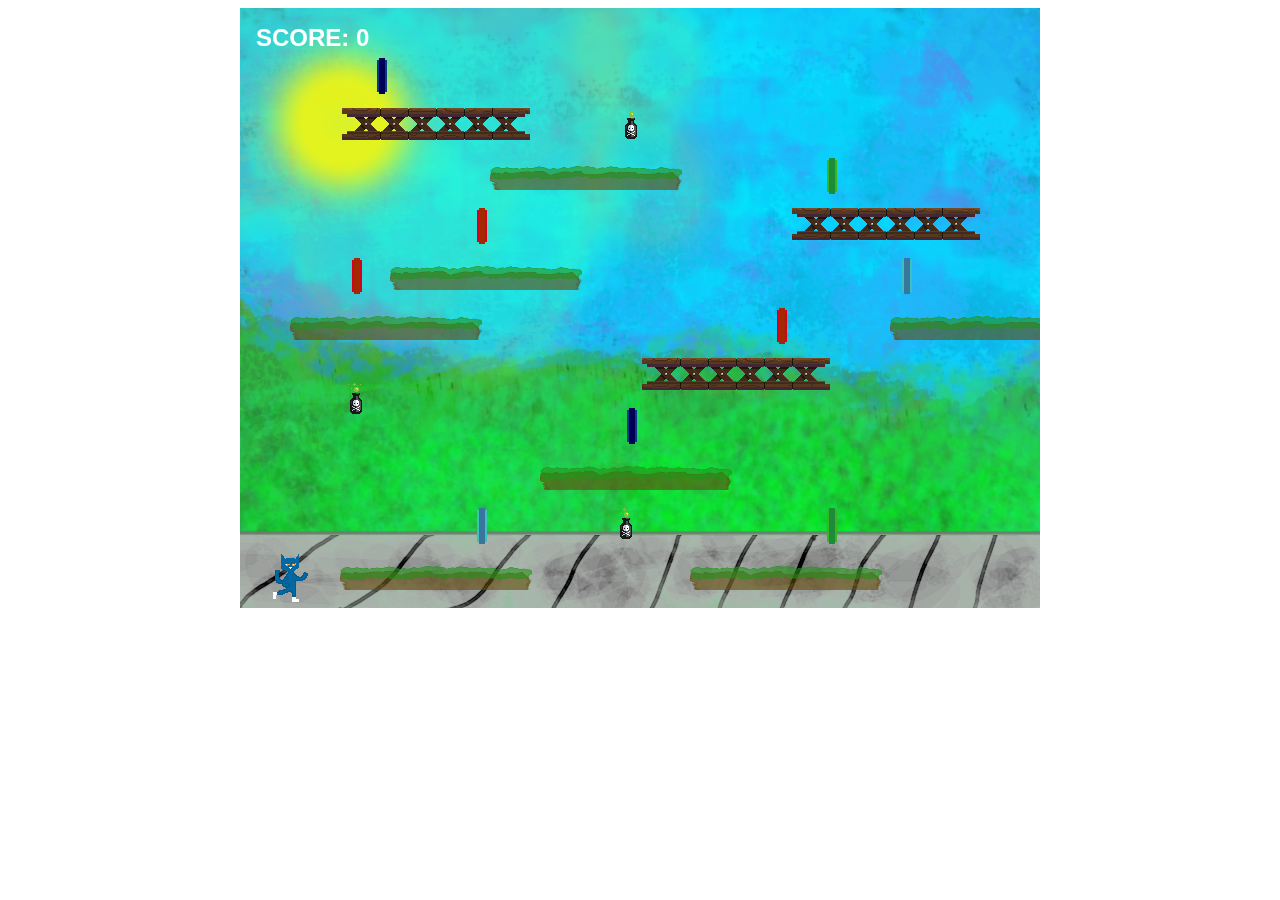
<file: projects/family/pete-the-cat-2/index.html>
<!doctype html>
<html>
    <head>
        <meta charset="UTF-8" />
        <title>Pete The Cat!</title>
        <style>
            html {  }
            canvas { margin:auto; }
        </style>
    </head>
    <body>
    <script src="phaser.js"></script>
    <script src="game.js"></script>
    </body>
</html>
</file>
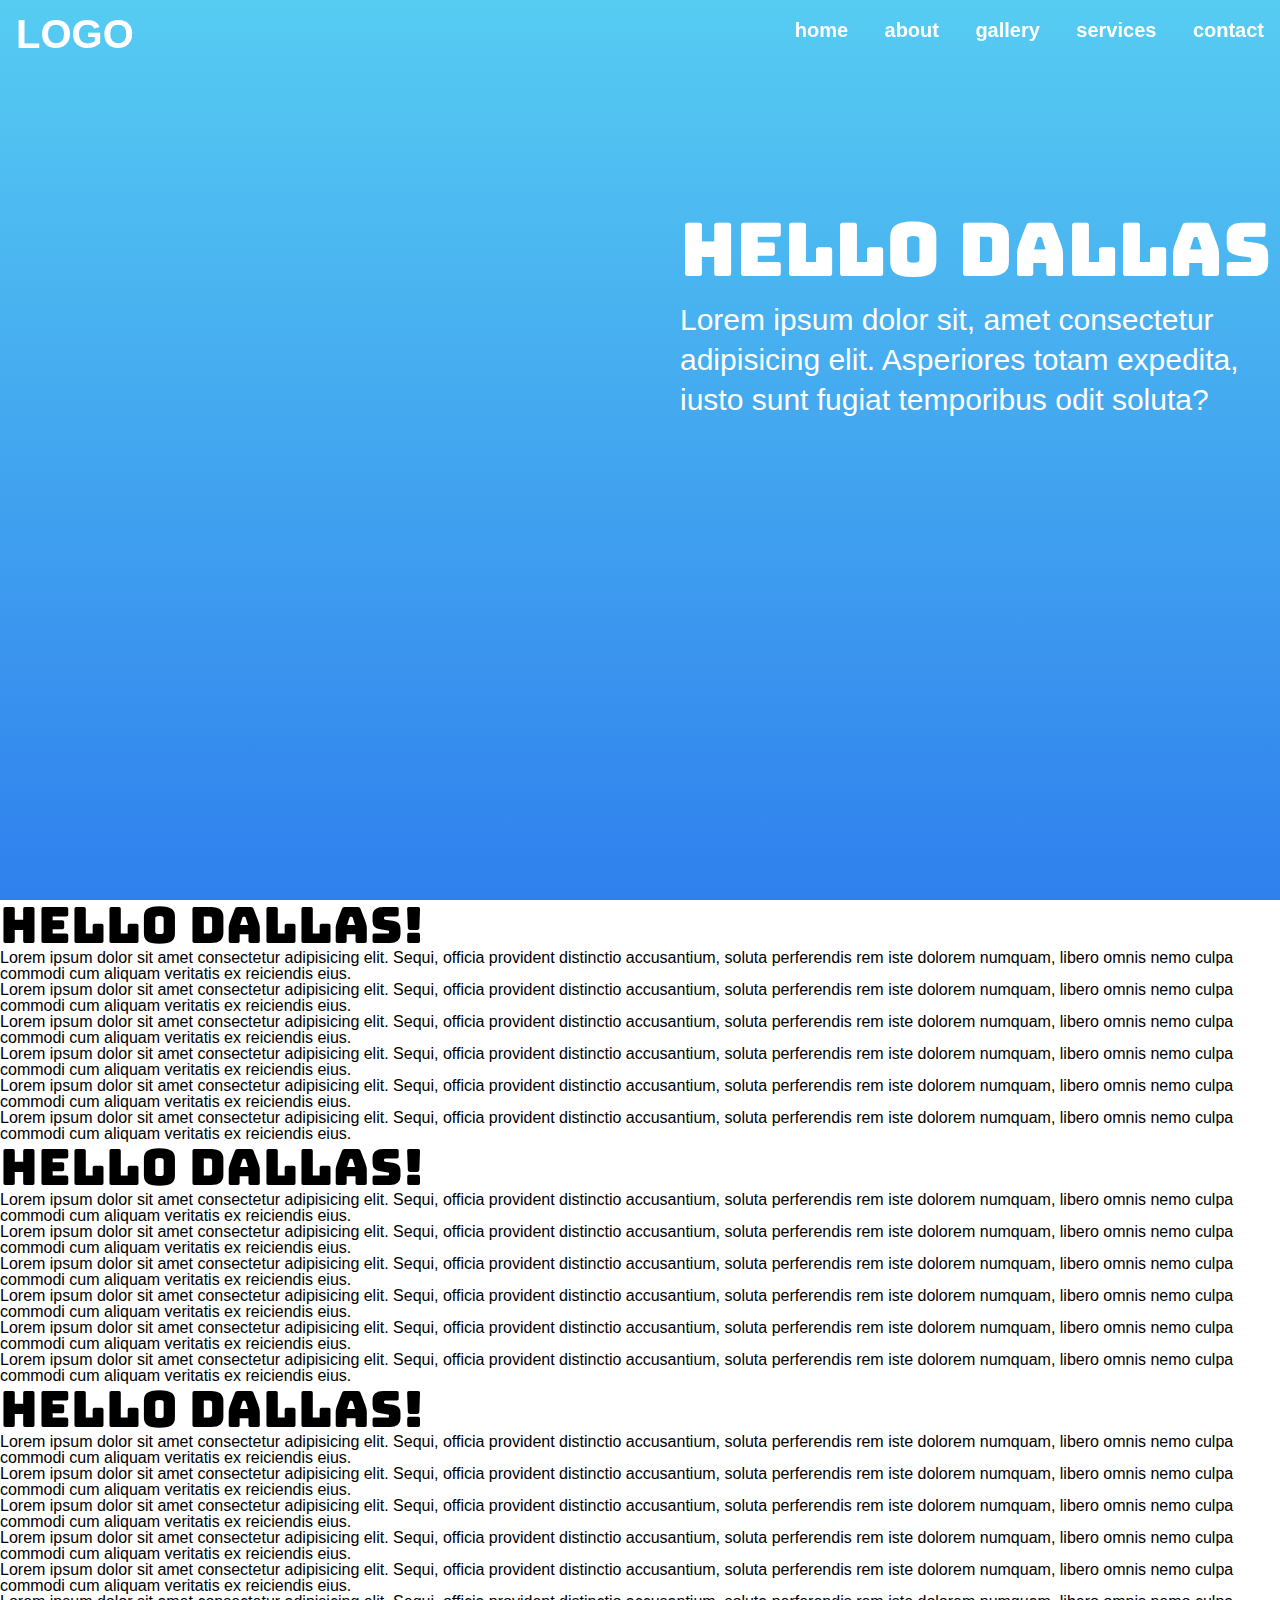
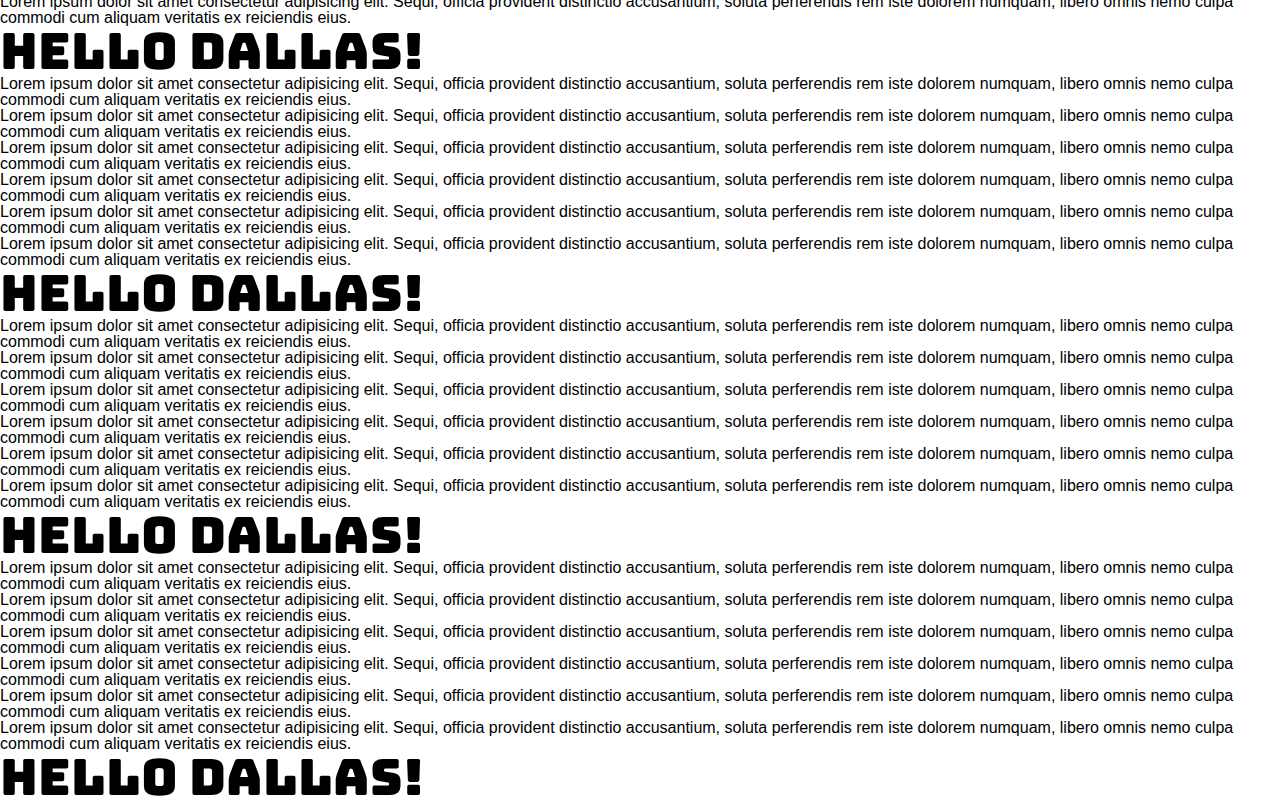
<file: projects/ideas/animations/fadingGradients/index.html>
<!DOCTYPE html>
<html lang="en">

<head>
  <meta charset="UTF-8">
  <meta name="viewport" content="width=device-width, initial-scale=1.0">
  <meta http-equiv="X-UA-Compatible" content="ie=edge">
  <title>Document</title>
  <link rel="stylesheet" href="reset.css">
  <link rel="stylesheet" href="style.css">
</head>

<body>
  <header>
    <nav>
      <div class="container">
          <div class="logo">LOGO</div>
          <ul>
            <li><a href="#Home">Home</a></li>
            <li><a href="#About">About</a></li>
            <li><a href="#Gallery">Gallery</a></li>
            <li><a href="#Services">Services</a></li>
            <li><a href="#Contact">Contact</a></li>
          </ul>
      </div>
    </nav>

    <div class="hero">
      <div class="container">
          <div class="heroCopy">
              <h1>Hello Dallas</h1>
              <p>Lorem ipsum dolor sit, amet consectetur adipisicing elit. Asperiores totam expedita, iusto sunt fugiat
                temporibus odit soluta? </p>
            </div>
      </div>
      <svg id="Layer_1" data-name="Layer 1" xmlns="http://www.w3.org/2000/svg" viewBox="0 0 1397.91 390.69">
        <defs>
          <style>
            .cls-1 {
              fill: none;
              stroke: #fff;
              stroke-miterlimit: 10;
              stroke-width: 3px;
              fill-rule: evenodd;
            }
          </style>
        </defs>
        <title>DD Dallas Texas Night Skyline 23214</title>
        <path class="cls-1" d="M1400,503" transform="translate(-2.09 -33.6)" />
        <path class="cls-1" d="M2.09,422.79H8.94v-39H41.07v-7.56H66.32V340.61H80.2V319.07h23V294.59h24.11V282.17h8V272h46.75v40H197v44.76h12.53v19.5h11.1v-18h19.85v18h14.17v14.17h3.31V369.1h2.36V312.4h22.91V263.23h.29l10.94-64H318.6l10.94,64h.3v77.5l1.47,3.8h29.16v59.06h2.46v-8.86h1.79V282.63h20V209.76a34.17,34.17,0,0,1-5.24-4.27A33.15,33.15,0,0,1,369.7,182v0A33.34,33.34,0,0,1,403,148.71h0A33.36,33.36,0,0,1,436.24,182h0a33.2,33.2,0,0,1-9.77,23.51,33.58,33.58,0,0,1-6.18,4.87v65.51L434,293.26h3.82v10H441v95h5.95V292.09h27.4v23.37H478v2.94h3.22v-2.65h6.17v-7.34h7v-1.47h3.53v1.47h0v-45h1.32V261h1.07l.44-4.45L505,246.14l.52-4,2.3-.8,23.21-20.45h6.3l23.21,20.45,2.3.8.52,4,3.86,9.48v-191H571V56.89h6.28V49h6.81V40.39h9.68v-1h8.43v1h7.35V35.1h1.26v5.29h16.56V49h6.82v7.89h6.27v7.72h3.74v185.9H655V351.15h11.16v16.39h3.13v-9.13h6.32v-46h9.27V202.83h10.54V188l.18-.18,4.44-4.44.43-.44.44.44,4.44,4.44.18.17v6.16h1v-2.12h2.69v2.12h2.35v-.78h2.79v.78h2.35v-3.46h.9v3.46h2.15v-8.38h7.21v-6.93h3.47v-1.57h1.32v-26.4l4.62-4.63.44-.43.43.43,4.44,4.45.18.18v26.4h1.32v1.57h3.46v6.93h7.21v6.94h1.88V192h.45v.79h1.79v1.44h2.34v-.67h2.13v-1.67h2.46v1.67h2.35v.67H768V188l.18-.18,4.45-4.44.44-.44.42.44h0l4.44,4.44.18.17v14.8h10.54V348H805v25.58h11.14v14.25H818v13.92h3.12V258.35h13.3v-3.78h17.84a58.18,58.18,0,0,0,3.78-13.32c.39-2.25.69-4.63.93-7.08a2,2,0,0,1-1.18-1.71,2,2,0,0,1,1.48-1.85c.15-2.14.27-4.31.34-6.56V224h1.23v0h0a.13.13,0,0,0,0,.06c.07,2.24.19,4.41.34,6.55a2,2,0,0,1,1.48,1.85,2,2,0,0,1-1.18,1.71c.24,2.45.54,4.83.92,7.08a58.18,58.18,0,0,0,3.79,13.32h18.12v3.78h12.22v76h.78v1.29h2.08v15.41h4.11v3.6h4.63v5.14h3.73V334.26h2.63V323.12h9.83v11.14H933v-26h13.13V229.44H1018v89.1h13.14v71.74H1043V202.66c0-10.49,2.36-18.95,5.2-18.95,1.14,0,2.2,1.38,3.06,3.69h31.42a12,12,0,0,1,16.84,0h12.92c.86-2.31,1.92-3.69,3-3.69,1.42,0,2.72,2.12,3.66,5.54a54.3,54.3,0,0,1,1.55,13.41V259h5.93V247.68h24.08V259h18.61V247.68h12V332.3h5.22v-5.25h20.32V313.29h14.43v19h7.86v47.13h6.45v-7.62h9.29V327.05h40.65v10.5h21v31h4.58V361.8h40.65v46.1h19.84v4.39h11v6h2.8v4.47H1400"
          transform="translate(-2.09 -33.6)" />
      </svg>
    </div>
  </header>
  <section>
    <div class="container">
      <h1>Hello Dallas!</h1>
      <p>Lorem ipsum dolor sit amet consectetur adipisicing elit. Sequi, officia provident distinctio accusantium, soluta perferendis rem iste dolorem numquam, libero omnis nemo culpa commodi cum aliquam veritatis ex reiciendis eius.</p>
      <p>Lorem ipsum dolor sit amet consectetur adipisicing elit. Sequi, officia provident distinctio accusantium, soluta perferendis rem iste dolorem numquam, libero omnis nemo culpa commodi cum aliquam veritatis ex reiciendis eius.</p>
      <p>Lorem ipsum dolor sit amet consectetur adipisicing elit. Sequi, officia provident distinctio accusantium, soluta perferendis rem iste dolorem numquam, libero omnis nemo culpa commodi cum aliquam veritatis ex reiciendis eius.</p>
      <p>Lorem ipsum dolor sit amet consectetur adipisicing elit. Sequi, officia provident distinctio accusantium, soluta perferendis rem iste dolorem numquam, libero omnis nemo culpa commodi cum aliquam veritatis ex reiciendis eius.</p>
      <p>Lorem ipsum dolor sit amet consectetur adipisicing elit. Sequi, officia provident distinctio accusantium, soluta perferendis rem iste dolorem numquam, libero omnis nemo culpa commodi cum aliquam veritatis ex reiciendis eius.</p>
      <p>Lorem ipsum dolor sit amet consectetur adipisicing elit. Sequi, officia provident distinctio accusantium, soluta perferendis rem iste dolorem numquam, libero omnis nemo culpa commodi cum aliquam veritatis ex reiciendis eius.</p>
      <h1>Hello Dallas!</h1>
      <p>Lorem ipsum dolor sit amet consectetur adipisicing elit. Sequi, officia provident distinctio accusantium, soluta perferendis rem iste dolorem numquam, libero omnis nemo culpa commodi cum aliquam veritatis ex reiciendis eius.</p>
      <p>Lorem ipsum dolor sit amet consectetur adipisicing elit. Sequi, officia provident distinctio accusantium, soluta perferendis rem iste dolorem numquam, libero omnis nemo culpa commodi cum aliquam veritatis ex reiciendis eius.</p>
      <p>Lorem ipsum dolor sit amet consectetur adipisicing elit. Sequi, officia provident distinctio accusantium, soluta perferendis rem iste dolorem numquam, libero omnis nemo culpa commodi cum aliquam veritatis ex reiciendis eius.</p>
      <p>Lorem ipsum dolor sit amet consectetur adipisicing elit. Sequi, officia provident distinctio accusantium, soluta perferendis rem iste dolorem numquam, libero omnis nemo culpa commodi cum aliquam veritatis ex reiciendis eius.</p>
      <p>Lorem ipsum dolor sit amet consectetur adipisicing elit. Sequi, officia provident distinctio accusantium, soluta perferendis rem iste dolorem numquam, libero omnis nemo culpa commodi cum aliquam veritatis ex reiciendis eius.</p>
      <p>Lorem ipsum dolor sit amet consectetur adipisicing elit. Sequi, officia provident distinctio accusantium, soluta perferendis rem iste dolorem numquam, libero omnis nemo culpa commodi cum aliquam veritatis ex reiciendis eius.</p>
      <h1>Hello Dallas!</h1>
      <p>Lorem ipsum dolor sit amet consectetur adipisicing elit. Sequi, officia provident distinctio accusantium, soluta perferendis rem iste dolorem numquam, libero omnis nemo culpa commodi cum aliquam veritatis ex reiciendis eius.</p>
      <p>Lorem ipsum dolor sit amet consectetur adipisicing elit. Sequi, officia provident distinctio accusantium, soluta perferendis rem iste dolorem numquam, libero omnis nemo culpa commodi cum aliquam veritatis ex reiciendis eius.</p>
      <p>Lorem ipsum dolor sit amet consectetur adipisicing elit. Sequi, officia provident distinctio accusantium, soluta perferendis rem iste dolorem numquam, libero omnis nemo culpa commodi cum aliquam veritatis ex reiciendis eius.</p>
      <p>Lorem ipsum dolor sit amet consectetur adipisicing elit. Sequi, officia provident distinctio accusantium, soluta perferendis rem iste dolorem numquam, libero omnis nemo culpa commodi cum aliquam veritatis ex reiciendis eius.</p>
      <p>Lorem ipsum dolor sit amet consectetur adipisicing elit. Sequi, officia provident distinctio accusantium, soluta perferendis rem iste dolorem numquam, libero omnis nemo culpa commodi cum aliquam veritatis ex reiciendis eius.</p>
      <p>Lorem ipsum dolor sit amet consectetur adipisicing elit. Sequi, officia provident distinctio accusantium, soluta perferendis rem iste dolorem numquam, libero omnis nemo culpa commodi cum aliquam veritatis ex reiciendis eius.</p>
      <h1>Hello Dallas!</h1>
      <p>Lorem ipsum dolor sit amet consectetur adipisicing elit. Sequi, officia provident distinctio accusantium, soluta perferendis rem iste dolorem numquam, libero omnis nemo culpa commodi cum aliquam veritatis ex reiciendis eius.</p>
      <p>Lorem ipsum dolor sit amet consectetur adipisicing elit. Sequi, officia provident distinctio accusantium, soluta perferendis rem iste dolorem numquam, libero omnis nemo culpa commodi cum aliquam veritatis ex reiciendis eius.</p>
      <p>Lorem ipsum dolor sit amet consectetur adipisicing elit. Sequi, officia provident distinctio accusantium, soluta perferendis rem iste dolorem numquam, libero omnis nemo culpa commodi cum aliquam veritatis ex reiciendis eius.</p>
      <p>Lorem ipsum dolor sit amet consectetur adipisicing elit. Sequi, officia provident distinctio accusantium, soluta perferendis rem iste dolorem numquam, libero omnis nemo culpa commodi cum aliquam veritatis ex reiciendis eius.</p>
      <p>Lorem ipsum dolor sit amet consectetur adipisicing elit. Sequi, officia provident distinctio accusantium, soluta perferendis rem iste dolorem numquam, libero omnis nemo culpa commodi cum aliquam veritatis ex reiciendis eius.</p>
      <p>Lorem ipsum dolor sit amet consectetur adipisicing elit. Sequi, officia provident distinctio accusantium, soluta perferendis rem iste dolorem numquam, libero omnis nemo culpa commodi cum aliquam veritatis ex reiciendis eius.</p>
      <h1>Hello Dallas!</h1>
      <p>Lorem ipsum dolor sit amet consectetur adipisicing elit. Sequi, officia provident distinctio accusantium, soluta perferendis rem iste dolorem numquam, libero omnis nemo culpa commodi cum aliquam veritatis ex reiciendis eius.</p>
      <p>Lorem ipsum dolor sit amet consectetur adipisicing elit. Sequi, officia provident distinctio accusantium, soluta perferendis rem iste dolorem numquam, libero omnis nemo culpa commodi cum aliquam veritatis ex reiciendis eius.</p>
      <p>Lorem ipsum dolor sit amet consectetur adipisicing elit. Sequi, officia provident distinctio accusantium, soluta perferendis rem iste dolorem numquam, libero omnis nemo culpa commodi cum aliquam veritatis ex reiciendis eius.</p>
      <p>Lorem ipsum dolor sit amet consectetur adipisicing elit. Sequi, officia provident distinctio accusantium, soluta perferendis rem iste dolorem numquam, libero omnis nemo culpa commodi cum aliquam veritatis ex reiciendis eius.</p>
      <p>Lorem ipsum dolor sit amet consectetur adipisicing elit. Sequi, officia provident distinctio accusantium, soluta perferendis rem iste dolorem numquam, libero omnis nemo culpa commodi cum aliquam veritatis ex reiciendis eius.</p>
      <p>Lorem ipsum dolor sit amet consectetur adipisicing elit. Sequi, officia provident distinctio accusantium, soluta perferendis rem iste dolorem numquam, libero omnis nemo culpa commodi cum aliquam veritatis ex reiciendis eius.</p>
      <h1>Hello Dallas!</h1>
      <p>Lorem ipsum dolor sit amet consectetur adipisicing elit. Sequi, officia provident distinctio accusantium, soluta perferendis rem iste dolorem numquam, libero omnis nemo culpa commodi cum aliquam veritatis ex reiciendis eius.</p>
      <p>Lorem ipsum dolor sit amet consectetur adipisicing elit. Sequi, officia provident distinctio accusantium, soluta perferendis rem iste dolorem numquam, libero omnis nemo culpa commodi cum aliquam veritatis ex reiciendis eius.</p>
      <p>Lorem ipsum dolor sit amet consectetur adipisicing elit. Sequi, officia provident distinctio accusantium, soluta perferendis rem iste dolorem numquam, libero omnis nemo culpa commodi cum aliquam veritatis ex reiciendis eius.</p>
      <p>Lorem ipsum dolor sit amet consectetur adipisicing elit. Sequi, officia provident distinctio accusantium, soluta perferendis rem iste dolorem numquam, libero omnis nemo culpa commodi cum aliquam veritatis ex reiciendis eius.</p>
      <p>Lorem ipsum dolor sit amet consectetur adipisicing elit. Sequi, officia provident distinctio accusantium, soluta perferendis rem iste dolorem numquam, libero omnis nemo culpa commodi cum aliquam veritatis ex reiciendis eius.</p>
      <p>Lorem ipsum dolor sit amet consectetur adipisicing elit. Sequi, officia provident distinctio accusantium, soluta perferendis rem iste dolorem numquam, libero omnis nemo culpa commodi cum aliquam veritatis ex reiciendis eius.</p>
      <h1>Hello Dallas!</h1>
    </div>
  </section>
  <section></section>
  <section></section>
  <section></section>
  <section></section>
  <footer></footer>
</body>

</html>
</file>
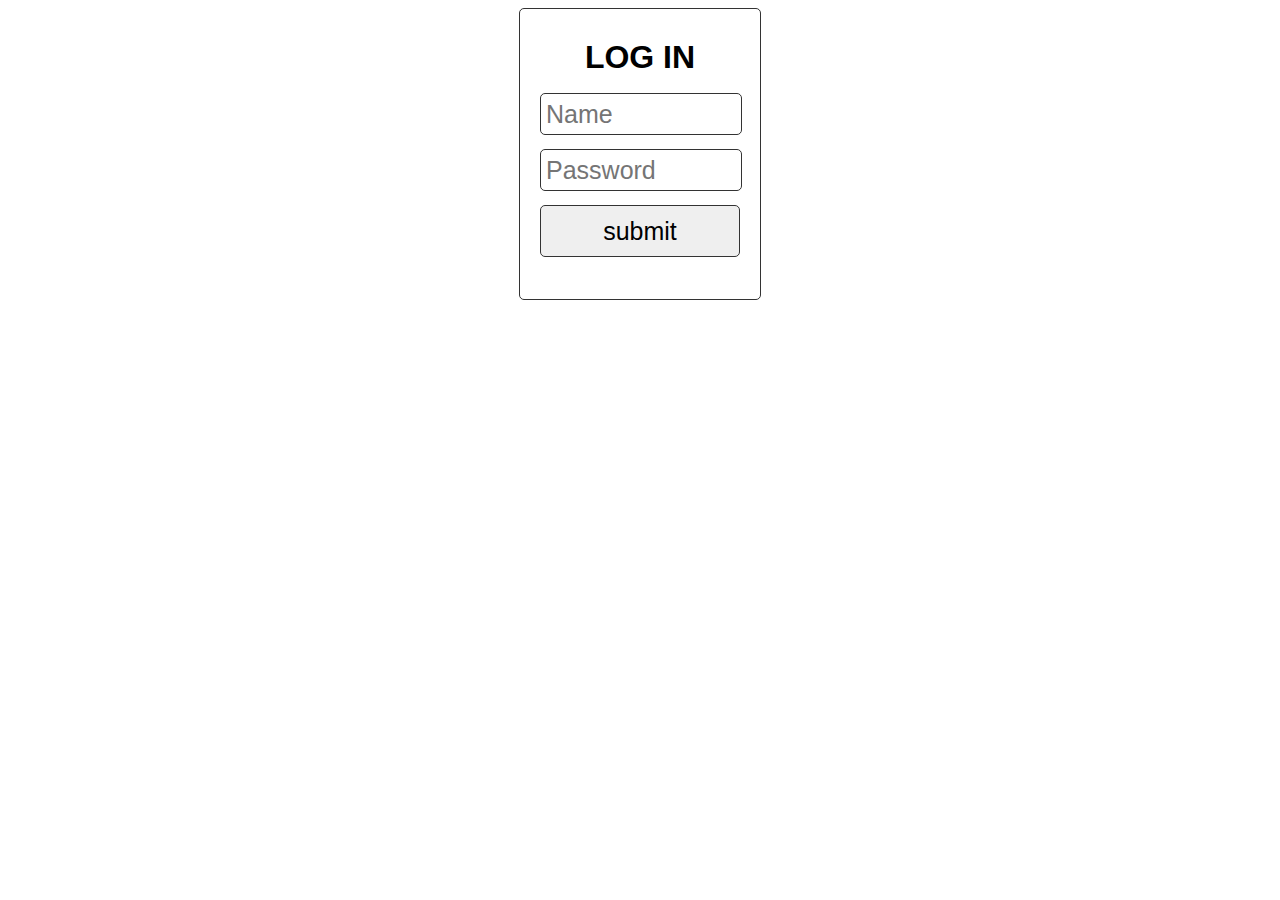
<file: projects/ideas/spinningTops/form.html>
<!DOCTYPE html>
<html lang="en">
<head>
    <meta charset="UTF-8">
    <meta name="viewport" content="width=device-width, initial-scale=1.0">
    <meta http-equiv="X-UA-Compatible" content="ie=edge">
    <title>Document</title>
    <style>
        body{display:flex; font-family:Arial, Helvetica, sans-serif;}
        form h1{text-align:center; text-transform: uppercase; margin:10px;}
        form {margin:auto; display:flex; flex-direction:column; border:solid 1px #333; padding:20px; border-radius:5px; height:250px; width:200px;} 
        input{margin: 7px auto; line-height:30px; font-size:25px; border:solid 1px #333; border-radius:5px; width:95%;} 
        input[type=text], input[type=password] {padding: 5px;}
        input[type=button] {width:100%; padding:10px 0; }
        .animateTrue {animation: spin 2s linear forwards; font-weight:bold; color:#fff;}
        input[type=button]:focus {outline:0;}
        @keyframes spin {
            0% { 
                transform: rotate(1080deg);

            }
            50%{
                width:5px;
                height:0px;
                background-color:rgba(168, 240, 67, 0.8);
                border: 0px solid rgba(9, 255, 0, 0.4);
                border-radius:10%;
                transform: rotate(-1080deg);
            }
            100% {
                width:100px;
                height:100px;
                transform: rotate(1080deg);
                border-radius:100%;
                background-color:rgba(33, 131, 33, 0.8);
                color:#fff;
                border: 10px solid rgba(28, 107, 28, 0.8);
            }
        }
    </style>
</head>
<body>
    <form action="" id="form">
        <h1 id="formTitle">Log In</h1>
        <input class="remove" type="text" name="Name" id="fullname" placeholder="Name">
        <input class="remove" type="password" name="Password" id="pass" placeholder="Password">
        <input type="button" value="submit" id="animate">
    </form>
    <script>
        document.getElementById("animate").addEventListener("click", animate);
        function animate() {
            
            let removeList = document.getElementsByClassName('remove')
            for (i = 0; i < removeList.length; i++){
                removeList[i].style.display = 'none'
            }
            let result = true
            if (result){
                document.getElementById("formTitle").style.visibility = 'hidden'

                this.classList.add("animateTrue");
                this.innerHTML = ' '
                this.value = ' '
                setTimeout(function(){
                    let foo = document.getElementById("animate")
                    foo.innerHTML = '&check;'
                    foo.value = '✓'
                    foo.style.padding = "0px"
                    document.getElementById("formTitle").innerHTML = 'Success'
                    document.getElementById("formTitle").style.visibility = 'visible'
                }, 2000);
                
            } else {
                document.getElementById("formTitle").innerHTML = 'Failed'
                this.classList.add("animateFalse");
                this.innerHTML = 'X'
                this.value = 'X'
            }
        }
    </script>
</body>
</html>
</file>
<file: projects/ideas/animations/fadingGradients/style.css>
@import url('https://fonts.googleapis.com/css?family=Bungee');
html,
body {
  height: 100%;
  font-family: Arial, Helvetica, sans-serif;
}

.container {
  max-width: 1400px;
  margin: 0 auto;
}

h1 {font-size:50px; font-family: 'Bungee', cursive;}

header {
    position:relative;
  height: 100vh;
  background: #56ccf2; /* fallback for old browsers */
    background: -webkit-linear-gradient(
      to top,
      #2f80ed,
      #56ccf2
    ); /* Chrome 10-25, Safari 5.1-6 */
    background: linear-gradient(
      to top,
      #2f80ed,
      #56ccf2
    ); /* W3C, IE 10+/ Edge, Firefox 16+, Chrome 26+, Opera 12+, Safari 7+ */
    z-index: 1;
    overflow:hidden;
}

header::before {
    position: absolute;
    content: "";
    top: 0;
    right: 0;
    bottom: 0;
    left: 0;
    background: #F7971E;  /* fallback for old browsers */
background: -webkit-linear-gradient(to right, #FFD200, #F7971E);  /* Chrome 10-25, Safari 5.1-6 */
background: linear-gradient(to right, #FFD200, #F7971E); /* W3C, IE 10+/ Edge, Firefox 16+, Chrome 26+, Opera 12+, Safari 7+ */
    background-attachment: fixed;
    
    z-index: -1;
    opacity: 0;
    animation: backgroundgrade 3s ease 1s normal forwards;
  }
.logo {
  font-family: Arial, Helvetica, sans-serif;
  font-weight: bold;
  font-size: 40px;
  padding: 14px 16px;
  float: left;
  color: #fff;
}
nav {
 display: block;
  clear: both;
  overflow: hidden;
  position:fixed;
  width:100%;

}
nav::before {
  position: absolute;
  content: "";
  top: 0;
  right: 0;
  bottom: 0;
  left: 0;
  background: #F7971E;  /* fallback for old browsers */
background: -webkit-linear-gradient(to right, #FFD200, #F7971E);  /* Chrome 10-25, Safari 5.1-6 */
background: linear-gradient(to right, #FFD200, #F7971E); /* W3C, IE 10+/ Edge, Firefox 16+, Chrome 26+, Opera 12+, Safari 7+ */
  z-index: -1;
  opacity: 0;
  animation: backgroundgrade 2s ease 4s normal forwards;
}
nav ul {
  float: right;
  margin-top: 20px;
}
nav ul li {
  display: inline-block;
}
nav ul li a {
  padding: 14px 16px;
  color: #fff;
  text-decoration: none;
  font-weight: bold;
  text-transform: lowercase;
  font-size: 20px;
}
.hero {
  display: block;
  height: 100%;
  
}
.hero svg {
    position:absolute;
  width: 100%;
  bottom: -5px;
  left: 0;
}
.heroCopy {
  text-align:left;
  margin: 200px 0;
  display: block;
  float: right;
  width: 600px;
  max-width: 100%;
  color: #fff;
}
.heroCopy h1 {
  text-transform: lowercase;

  color: #fff;
  font-size: 74px;
  line-height: 100px;
}
.heroCopy p {
  font-size: 30px;
  line-height: 40px;
}
.cls-1 {
  stroke-dasharray: 700vh;
  stroke-dashoffset: 700vh;
  animation: dash 7s linear normal forwards;
}

@keyframes dash {
  0% {stroke-dashoffset: 700vh;}
  70%{stroke-dashoffset: 0;}
  80% {fill:rgba(0, 0, 0, .0); stroke-dashoffset: 0;}
  100% {fill:rgba(0, 0, 0, .2);}
  
}

@keyframes backgroundgrade {
    from { opacity:0;
      background-attachment: fixed;}
    to {
        opacity:1;
        background-attachment: fixed;
        }

}
</file>
